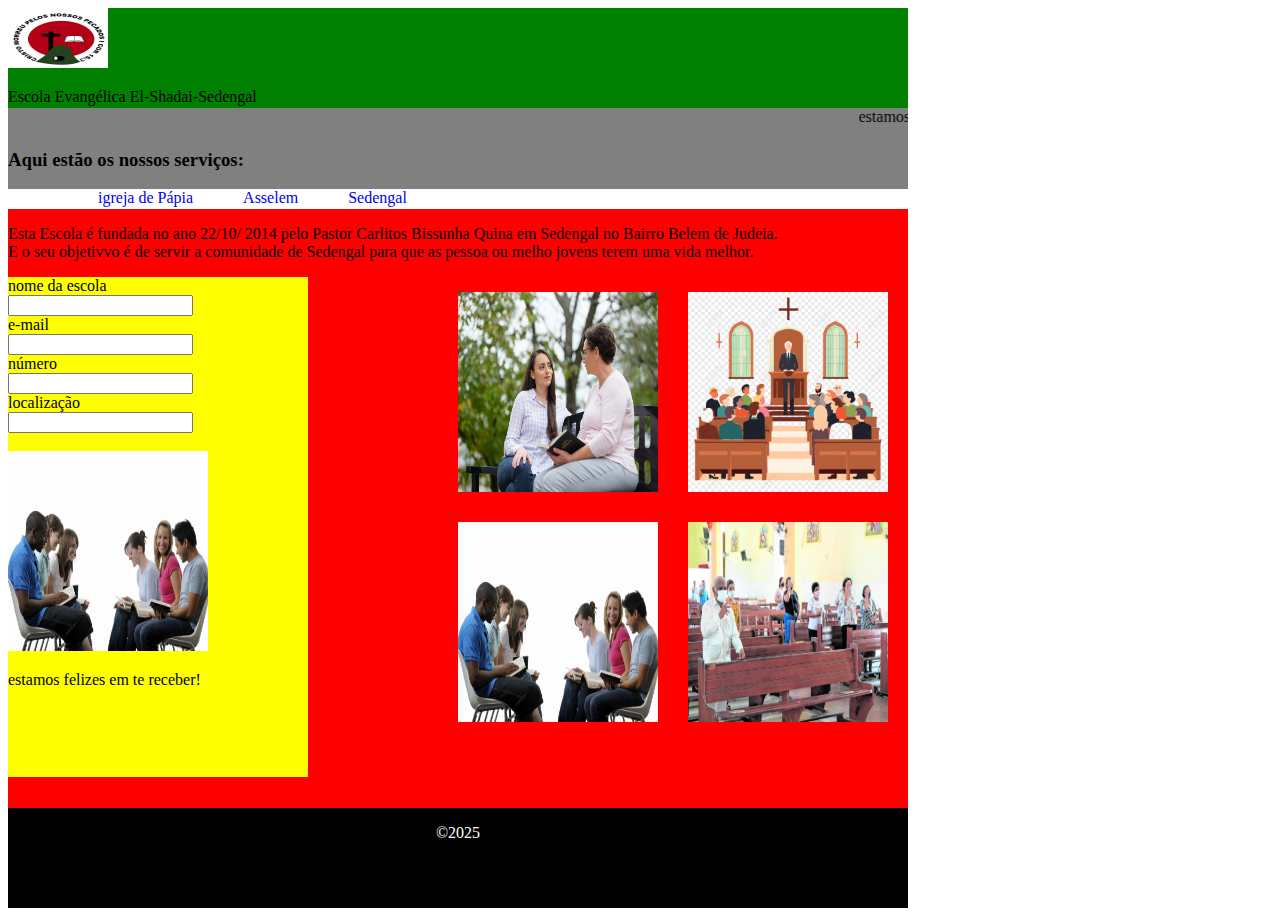
<file: O MEU PROJETO PARA PROVA/index.html>
<!DOCTYPE html>
<html>
<head>
	<title>escola evangélica El-Shadai-Sedengal</title>
	<link rel="stylesheet" type="text/css" href="css/index.css">
</head>
<body>
	<div class="site">
		<div class="cabeçalho">
			<img src="img/igreja.jpeg" height="60" width="100">
			<p>Escola Evangélica El-Shadai-Sedengal </p>
			
		</div>
			<div class="corpo">

				<div class="artigos">
					<marquee direction="left">estamos para te servir</marquee>
					<h3>Aqui estão os nossos serviços:</h3>
					<div class="serviços">
					<ul>
						<li><a href="igreja de Pápia.html">igreja de Pápia</a></li>
						<li><a href="igreja de Asselem.html">Asselem</a></li>
						<li><a href="igreja Sedengal.html">Sedengal</a></li>
					</ul>
					</div>
				</div>
					<p>Esta Escola é fundada no ano 22/10/ 2014 pelo Pastor Carlitos Bissunha Quina em Sedengal no Bairro Belem de Judeia.<br>E o seu objetivvo é de servir a comunidade de Sedengal para que as pessoa ou melho jovens terem uma vida melhor.</p>
					
					<div></div>
					<div class="sidebar">
						<form>
							<label>nome da escola</label><br>
							<input type="text" name="nome"><br>
							<label>e-mail</label><br>
							<input type="e-mail" name="email"><br>
							<label>número</label><br>
							<input type="numero" name="número"><br>
							<label>localização</label><br>
							<input type="" name="">

							<br>
							<br>
							<img src="img/igre5.jpg" height="200" width="200">
							<p>estamos felizes em te receber!</p>
						</form>
			
					</div>
					<div class="box">
						<img src="img/igre1.png" height="200" width="200">
						<img src="img/igre2.jpg" height="200" width="200">
						<img src="img/igre3.jpeg" height="200" width="200">
						<img src="img/igre5.jpg" height="200" width="200">
						
					</div>
				</div>
				<div class="rodapé">
				<p>&copy;2025</p>
				</div>
			</div> 
			
</body>
</html>
</file>
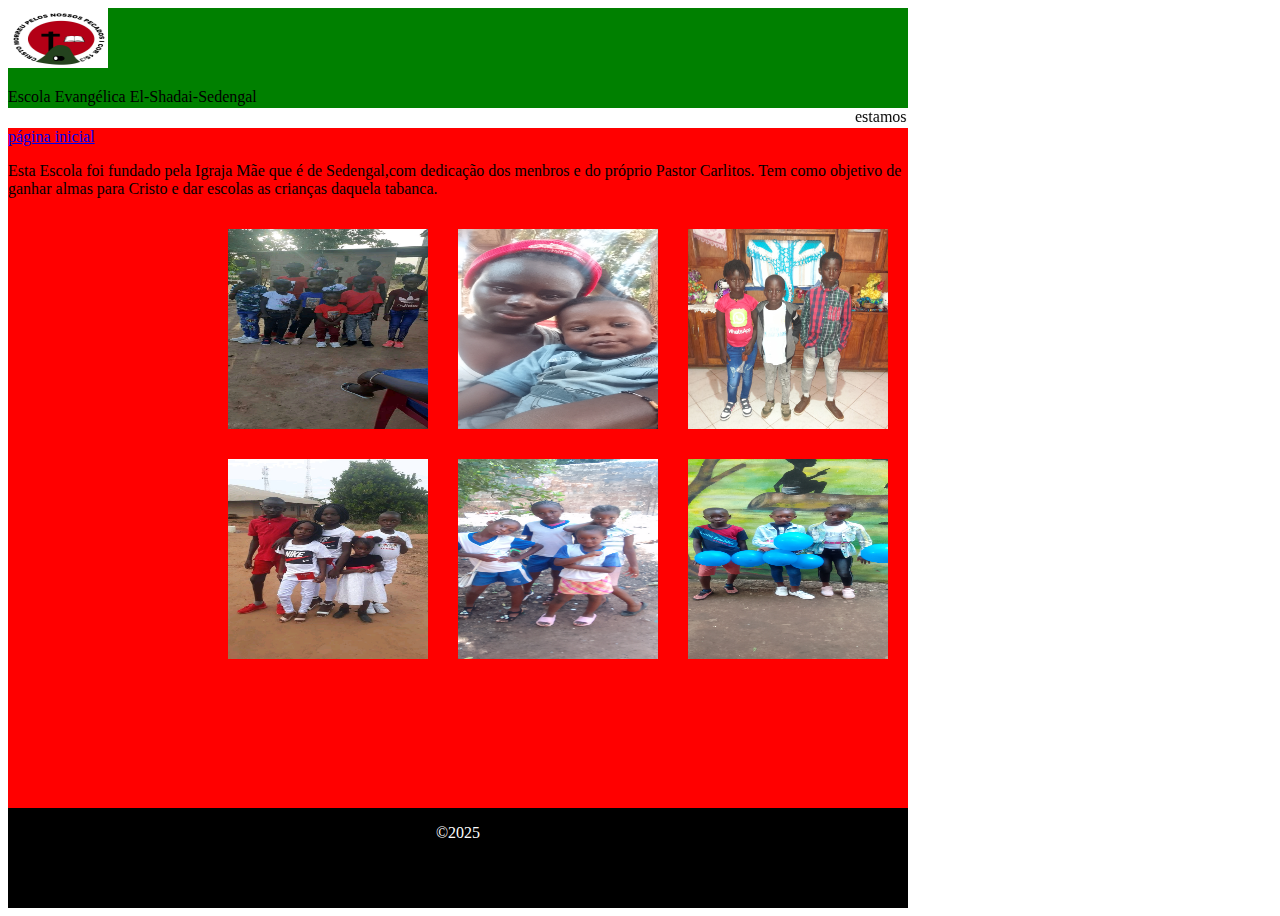
<file: O MEU PROJETO PARA PROVA/Igreja de Asselem.html>
<!DOCTYPE html>
<html>
<head>
	<title>escola evangélica El-Shadai-Sedengal</title>
	<link rel="stylesheet" type="text/css" href="css/index.css">
</head>
<body>
	<div class="site">
		<div class="cabeçalho">
			<img src="img/igreja.jpeg" height="60" width="100">
			<p>Escola Evangélica El-Shadai-Sedengal </p>
			</div>

			<div class="corpo">

				<div class="serviços">
					<marquee direction="left">estamos para te servir</marquee>
					</div>
					<a href="index.html"> página inicial</a>
					<P>Esta Escola foi fundado pela Igraja Mãe que é de Sedengal,com dedicação dos menbros e do próprio Pastor Carlitos. Tem como objetivo de ganhar almas para Cristo e dar escolas as crianças daquela tabanca. </P>

					<div class="box">
						<img src="img/as1.jpg" height="200" width="200">
						<img src="img/as2.jpg" height="200" width="200">
						<img src="img/as3.jpg" height="200" width="200">
						<img src="img/as5.jpg" height="200" width="200">
						<img src="img/as4.jpg" height="200" width="200">
						<img src="img/as.jpg" height="200" width="200">
						
					
					
				</div>
			</div>

				<div class="rodapé">
				<p>&copy;2025</p>
				</div>
	</div> 
			
</body>
</html>
</file>
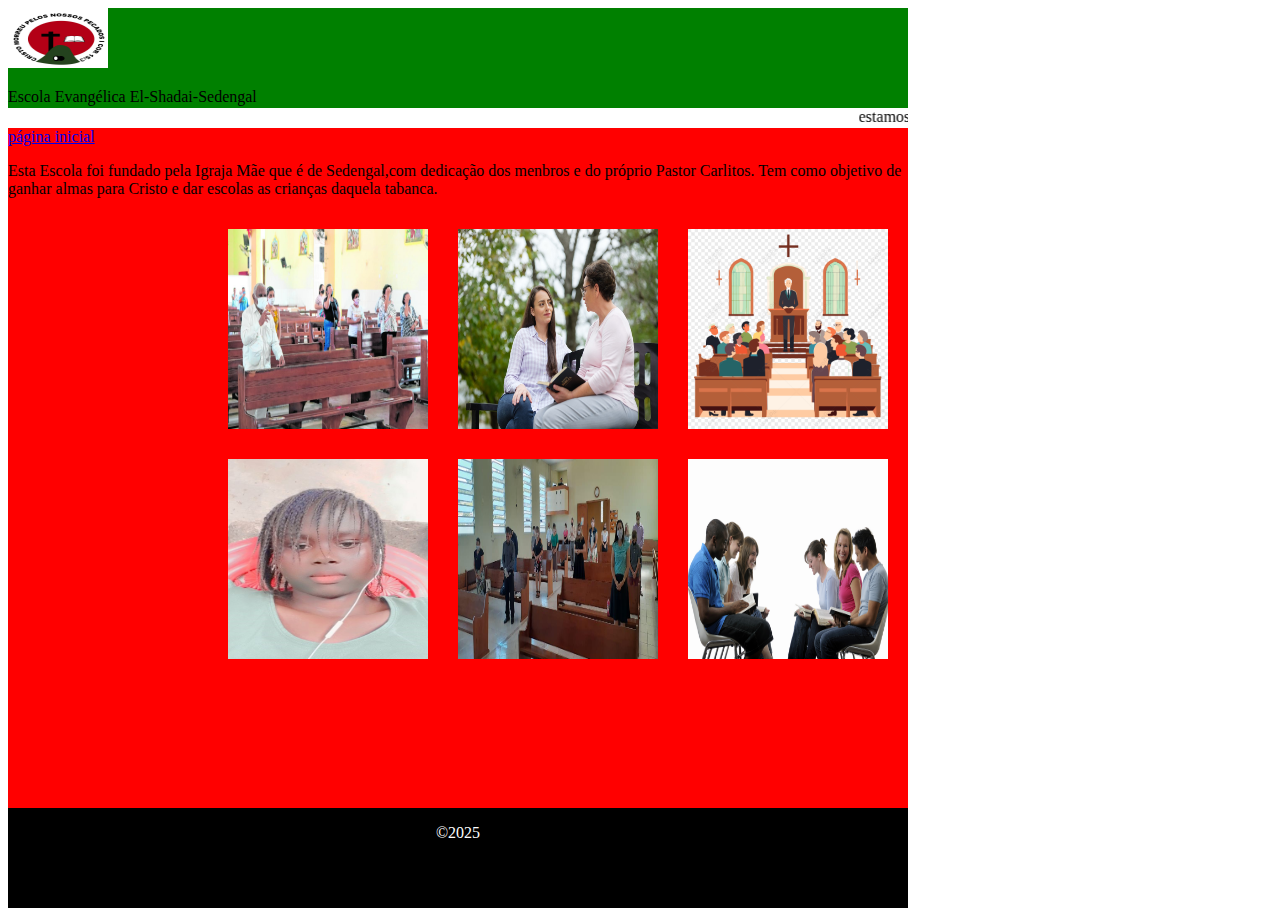
<file: O MEU PROJETO PARA PROVA/igreja de Pápia.html>
<!DOCTYPE html>
<html>
<head>
	<title>escola evangélica El-Shadai-Sedengal</title>
	<link rel="stylesheet" type="text/css" href="css/index.css">
</head>
<body>
	<div class="site">
		<div class="cabeçalho">
			<img src="img/igreja.jpeg" height="60" width="100">
			<p>Escola Evangélica El-Shadai-Sedengal </p>
			</div>

			<div class="corpo">
				<div class="serviços">
					<marquee direction="left">estamos para te servir</marquee>
					</div>
					<a href="index.html"> página inicial</a>
					<P>Esta Escola foi fundado pela Igraja Mãe que é de Sedengal,com dedicação dos menbros e do próprio Pastor Carlitos. Tem como objetivo de ganhar almas para Cristo e dar escolas as crianças daquela tabanca. </P>

					<div class="box">
						<img src="img/igre1.png" height="200" width="200">
						<img src="img/igre2.jpg" height="200" width="200">
						<img src="img/igre3.jpeg" height="200" width="200">
						<img src="img/igre5.jpg" height="200" width="200">
						<img src="img/igre4.jpg" height="200" width="200">
						<img src="img/igre6.jpg" height="200" width="200">
						
					
					
				</div>
			</div>

				<div class="rodapé">
				<p>&copy;2025</p>
				</div>
	</div> 
			
</body>
</html>
</file>
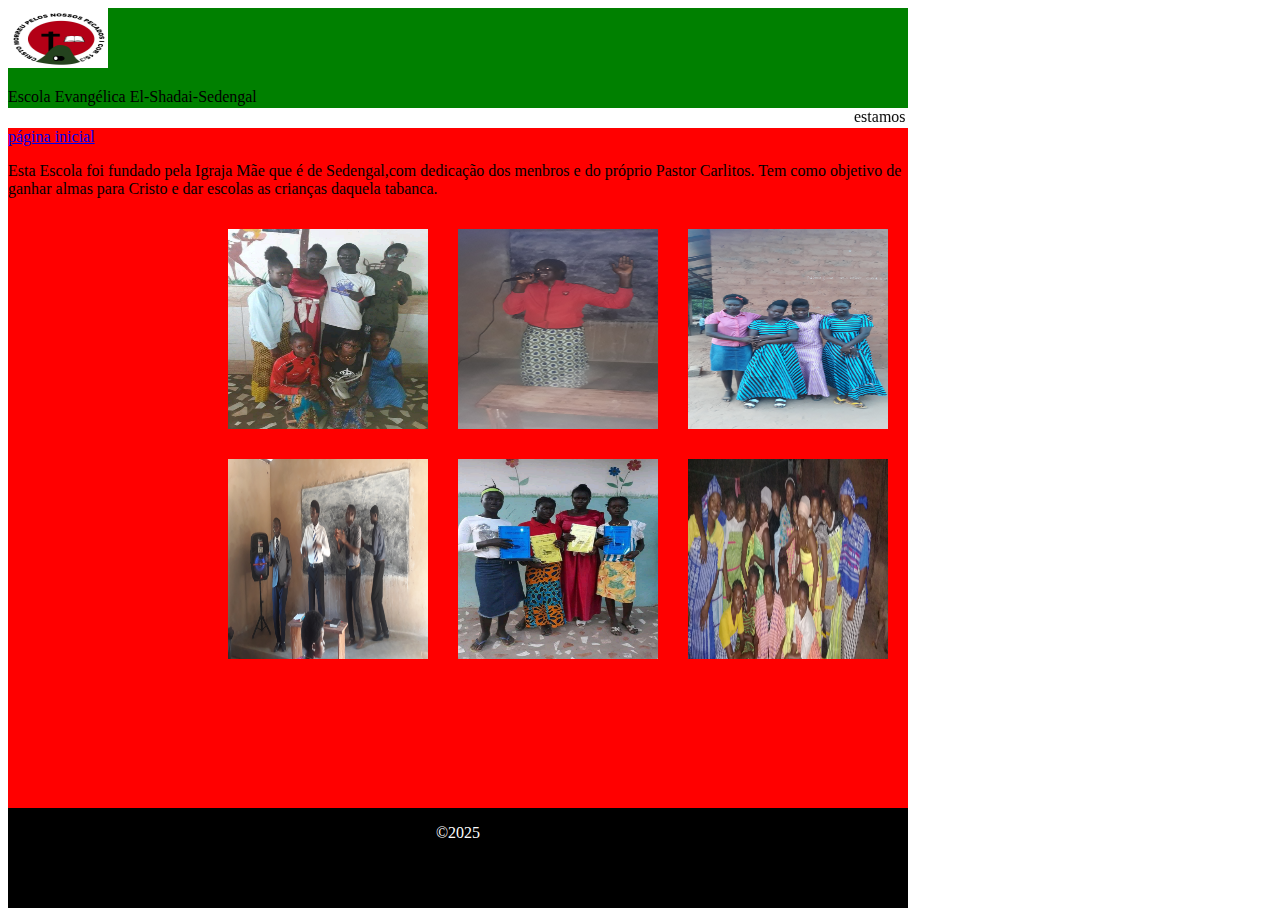
<file: O MEU PROJETO PARA PROVA/Igreja Sedengal.html>
<!DOCTYPE html>
<html>
<head>
	<title>escola evangélica El-Shadai-Sedengal</title>
	<link rel="stylesheet" type="text/css" href="css/index.css">
</head>
<body>
	<div class="site">
		<div class="cabeçalho">
			<img src="img/igreja.jpeg" height="60" width="100">
			<p>Escola Evangélica El-Shadai-Sedengal </p>
			</div>

			<div class="corpo">

				<div class="serviços">
					<marquee direction="left">estamos para te servir</marquee>
					</div>
					<a href="index.html"> página inicial</a>
					<P>Esta Escola foi fundado pela Igraja Mãe que é de Sedengal,com dedicação dos menbros e do próprio Pastor Carlitos. Tem como objetivo de ganhar almas para Cristo e dar escolas as crianças daquela tabanca. </P>

					<div class="box">
						<img src="img/se1.jpg" height="200" width="200">
						<img src="img/se.jpg" height="200" width="200">
						<img src="img/se3.jpg" height="200" width="200">
						<img src="img/se5.jpg" height="200" width="200">
						<img src="img/se4.jpg" height="200" width="200">
						<img src="img/se2.jpg" height="200" width="200">
						
					
					
				</div>
			</div>

				<div class="rodapé">
				<p>&copy;2025</p>
				</div>
	</div> 
			
</body>
</html>
</file>
<file: O MEU PROJETO PARA PROVA/css/index.css>
.site{
	background-color:black;
	height: 900px;
	width: 900px;
}
.cabeçalho{
	background-color: green;
	height: 100px;
}
.corpo{
	background-color:red;
	height: 700px;
}
.serviços{
	background-color: white;
	height: 20px;
}
.serviços ul {
	text-align: center;
}
.serviços ul li {
	display: table-cell;
}
.serviços ul li a{
	text-decoration: none;
	margin-left: 50px;
}
.artigos{
	background-color: gray;
	height: 
}
.box{
	margin-right: 5px;
	height: 0 auto;
	}
.box img{
	margin: 15px;
	float: right;
}
.sidebar{
	background-color: yellow;
	height: 500px;
	width: 300px;
	float: left;

}
.rodapé{
	background-color:black;
	height: 00px;
}
.rodapé p{
	color: white;
	text-align: center;

}
</file>
